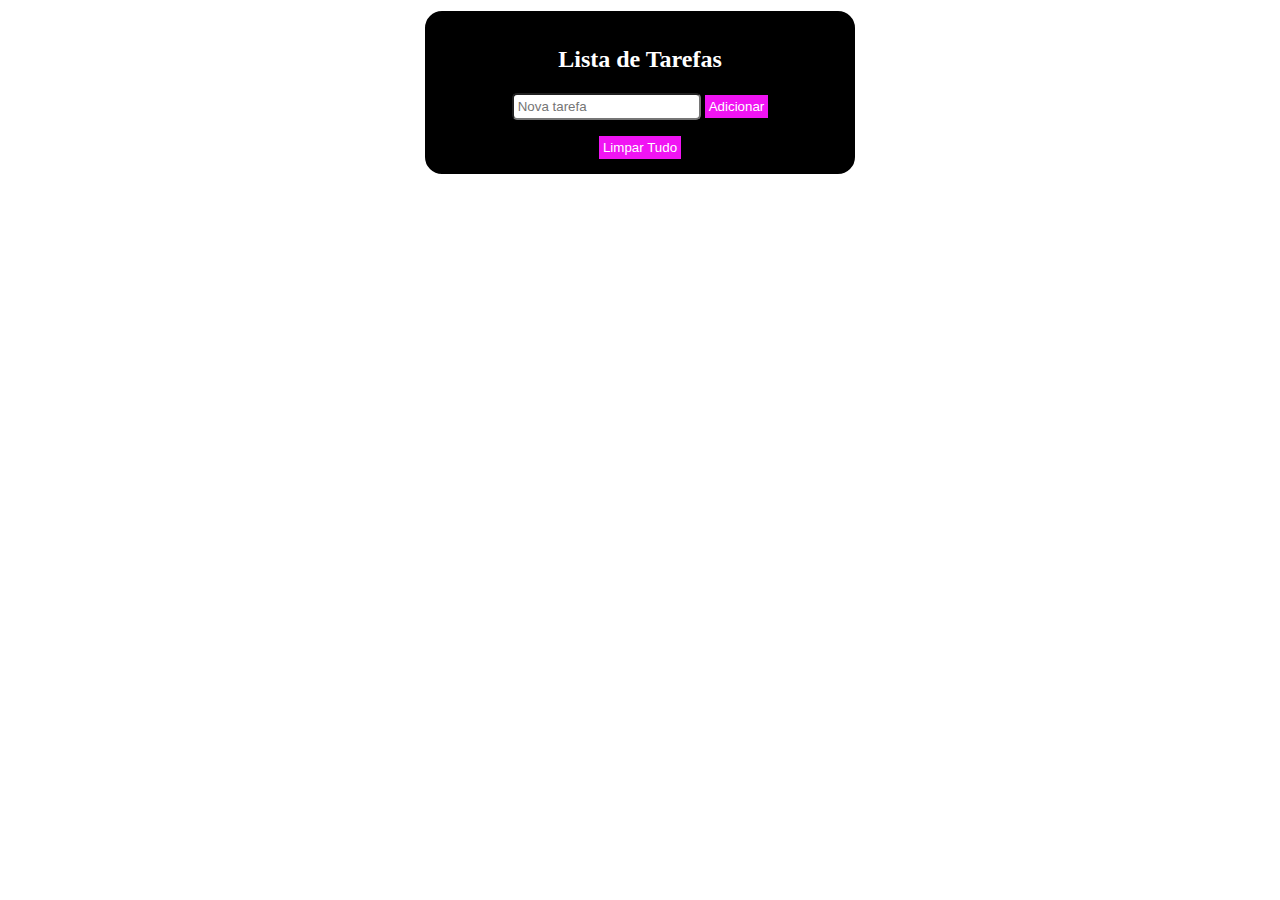
<file: index.html>
<!DOCTYPE html>
<html lang="pt-br">
<head>
    <meta charset="UTF-8">
    <meta name="viewport" content="width=device-width, initial-scale=1.0">
    <title>Document</title>
    <link rel="stylesheet" href="style.css">
</head>
<body>
    <div class="container">
        <h2>Lista de Tarefas</h2>
        <input type="text" id="tarefa" placeholder="Nova tarefa">
        <button onclick="adicionarTarefa()">Adicionar</button>
        <ul id="lista"></ul>
        <button onclick="limparTarefas()">Limpar Tudo</button>
    </div>

    <script src="licao.js"></script>
</body>
</html>
</file>
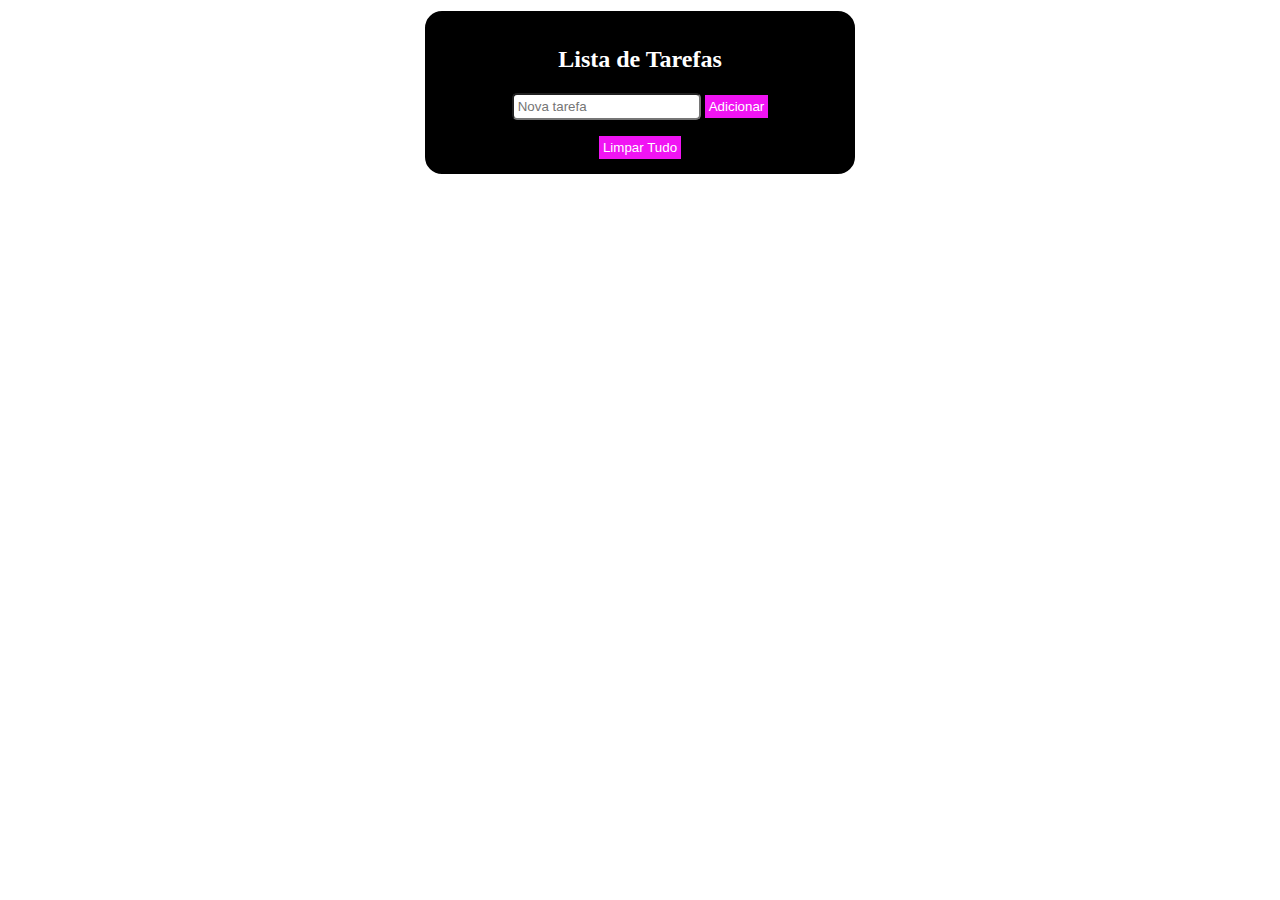
<file: licao.html>
<!DOCTYPE html>
<html lang="pt-br">
<head>
    <meta charset="UTF-8">
    <meta name="viewport" content="width=device-width, initial-scale=1.0">
    <title>Document</title>
    <link rel="stylesheet" href="style.css">
</head>
<body>
    <div class="container">
        <h2>Lista de Tarefas</h2>
        <input type="text" id="tarefa" placeholder="Nova tarefa">
        <button onclick="adicionarTarefa()">Adicionar</button>
        <ul id="lista"></ul>
        <button onclick="limparTarefas()">Limpar Tudo</button>
    </div>

    <script src="licao.js"></script>
</body>
</html>
</file>
<file: style.css>
.container{
    border: solid;
    padding: 15px;
    margin: 0 auto;
    max-width: 400px;
    border-radius: 20px;
    text-align: center;
    background-color: rgb(0, 0, 0);
    color: #fff;
}
input{
    padding: 4px;
    border-radius: 5px;
}
li{
    font-size: 1.2em;
    width: 150px;
}

button{
    background-color :#f014f3;
    padding: 4px;
    color: #fff;
    border: none;
    cursor: pointer;
}
</file>
